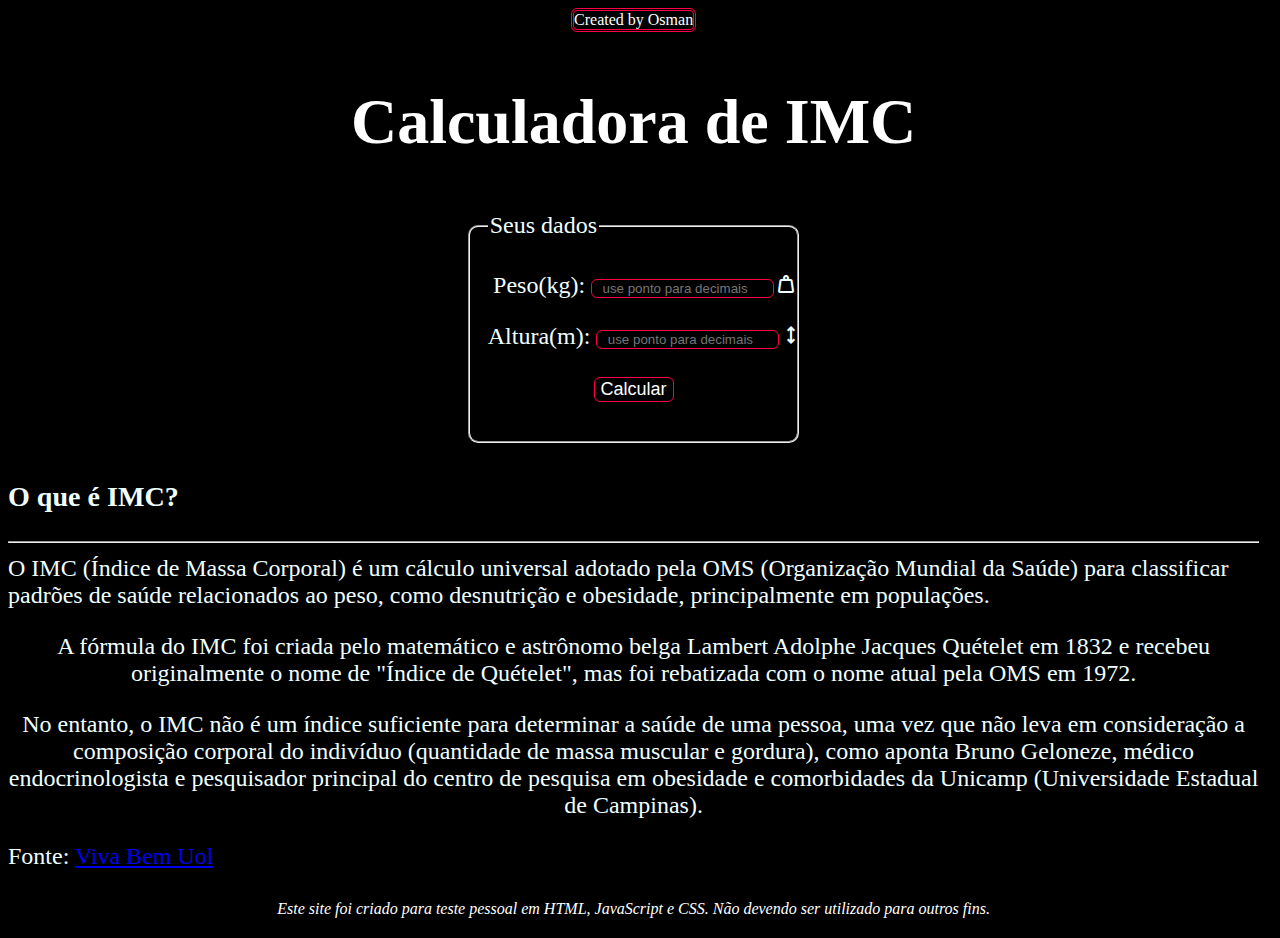
<file: index.html>
<!DOCTYPE html>
<html lang="pt-BR">
<head>
    <meta charset="UTF-8">
    <meta http-equiv="X-UA-Compatible" content="IE=edge">
    <meta name="viewport" content="width=device-width, initial-scale=1.0">
    <title>Calculo IMC</title>
    <link rel="stylesheet" type="text/css" href="style.css" media="screen" />
    <link rel="shortcut icon" href="./health-filled-svgrepo-com.svg" />
    <link rel="stylesheet" href="https://fonts.googleapis.com/css2?family=Material+Symbols+Outlined:opsz,wght,FILL,GRAD@48,400,0,0" />
</head>
<header>
    Created by Osman
</header>
<body>
    <h2>Calculadora de IMC</h2>
    <fieldset class="textbox" title="insira seus dados">
        <legend>Seus dados</legend>
        <form autocomplete="off" > 
                <p>
                    <label>Peso(kg):</label>
                    <input required type="number" name="peso" id="peso" placeholder="use ponto para decimais">
                    <span class="material-symbols-outlined">weight</span>        
                </p>
                
                <p> 
                    <label>Altura(m):</label>
                    <input required type="number" name="altura" id="altura" placeholder="use ponto para decimais" step="0.01">
                    <span class="material-symbols-outlined">height</span>
                </p>
                <p class="buttonDiv">
                    <button type="button" onclick="calcular()" class="button">Calcular</button>
                </p>
        </form>  
        <div id="res">
            
        </div>
    </fieldset>    
    
    <div class="subtext">
        <h3>
        O que é IMC?
        </h3>     
        <hr>
            O IMC (Índice de Massa Corporal) é um cálculo universal adotado pela OMS (Organização Mundial da Saúde) para classificar padrões de saúde relacionados ao peso, como desnutrição e obesidade, principalmente em populações. 
        <p> 
            A fórmula do IMC foi criada pelo matemático e astrônomo belga Lambert Adolphe Jacques Quételet em 1832 e recebeu originalmente o nome de "Índice de Quételet", mas foi rebatizada com o nome atual pela OMS em 1972.
        </p> 
        <p>
            No entanto, o IMC não é um índice suficiente para determinar a saúde de uma pessoa, uma vez que não leva em consideração a composição corporal do indivíduo (quantidade de massa muscular e gordura), como aponta Bruno Geloneze, médico endocrinologista e pesquisador principal do centro de pesquisa em obesidade e comorbidades da Unicamp (Universidade Estadual de Campinas).
        </p>
        Fonte: <a href="https://www.uol.com.br/vivabem/faq/imc-como-calcular-tabela-dicas-como-melhorar-e-mais.htm?cmpid=copiaecola" target="_blank">Viva Bem Uol</a>
    </div>
    <script src = "main.js"></script>
</body>
<footer>
        <i>Este site foi criado para teste pessoal em HTML, JavaScript e CSS. Não devendo ser utilizado para outros fins.</i>
</footer>
</html>
</file>
<file: style.css>
html {
    scroll-behavior: smooth;
    block-size: 99%;
    inline-size: 99%;
}
header {
    text-align: center;
    font: Arial 10pt;
    color: #ffffff;
    border-style: double;
    border-radius: 6px;
    border-color: #FF0042;
    transition: 0.5s;
}
header:hover {
    transform: scale(1.5);
    text-align: center;
}
body {
    background-color: #000000;
    min-block-size: 100%;
    min-inline-size: 50%;
    box-sizing: border-box;
    position: relative;
    display: flex;
    flex-direction: column;
    align-items: center;
}
div.subtext {
    font: 18pt normal Arial;
    text-align: left;
    color: azure;
    font: Arial 20pt normal;
    margin: 10px 0;
}
div#res {
    text-align: center;
}
h2 {            
    text-align: center;
    position: relative;
    font-size: 4rem;
    color: #ffffff;
    margin-left: 10%;
    margin-right: 10%;
}
h2::before {
            transform: scaleX(0);
            transform-origin: bottom right;
}
h2:hover::before {
    transform: scaleX(1.0);
    transform-origin: bottom left;          
}
h2::before {
    content: " ";
    position: absolute;
    top: 0; right: 0; bottom: 0; left: 0;
    inset: 0 0 0 0;
    background: #ff0042;
    border-radius: 6px;
    z-index: -1;
    transition: transform .3s ease;
}
.textbox {
    border-radius: 10px;
    color: azure;
    font: 18pt normal Arial;
    width:fit-content;
    position: relative;
    display: flex;
    flex-direction: column;
    align-items: center;
}
.textbox input {
    text-align: center;
    border-radius: 6px;
    border: 1px solid #FF0042;
    color: #ffffff;
    background: transparent;
    outline: none;
}
.textbox .material-symbols-outlined{
    position: absolute;
}
p {
    text-align: center;
}
.button {
    background: transparent;
    text-align: center;
    color: #ffffff;
    font-size: 18px;
    border-radius: 6px;
    border: 1px solid #ff0042;
    transition-duration: 0.5s;
}
.button:hover {
    background-color: #ff0042;
    color: #ffffff;
    border-color: #ffffff;
}
footer {
    font-style: Arial 8px italic;
    color: #ffffff;
    margin: 20px;
}
</file>
